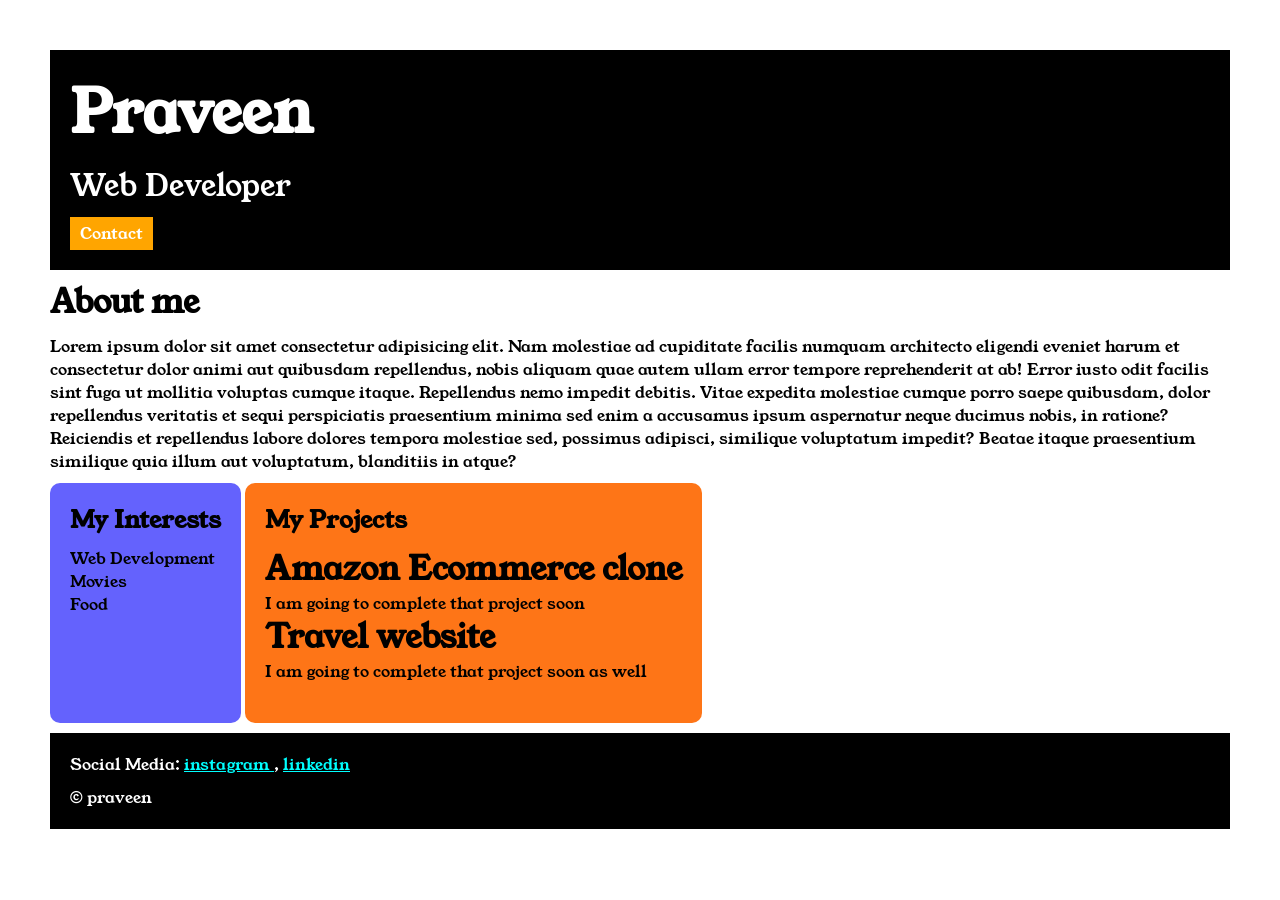
<file: index.html>
<html>

<head>

    <title>Portfolio</title>
    <link rel="stylesheet" href="style.css">
    <link rel="preconnect" href="https://fonts.googleapis.com">
    <link rel="preconnect" href="https://fonts.gstatic.com" crossorigin>
    <link href="https://fonts.googleapis.com/css2?family=Young+Serif&display=swap" rel="stylesheet">

</head>

<body>
    <div class="container">
        <div class="section-one">
            <h1 class="section-one__name">Praveen</h1>

            <p class="section-one__role">Web Developer</p>

            <a class="section-one__contact" href="Contact.html">Contact</a>

        </div>

<div class="section-two">

        <h1 class="section-two__title">About me</h1>

        <p class="section-two__desc">Lorem ipsum dolor sit amet consectetur adipisicing elit. Nam molestiae ad cupiditate facilis numquam
            architecto
            eligendi eveniet harum et consectetur dolor animi aut quibusdam repellendus, nobis aliquam quae autem ullam
            error tempore reprehenderit at ab! Error iusto odit facilis sint fuga ut mollitia voluptas cumque itaque.
            Repellendus nemo impedit debitis. Vitae expedita molestiae cumque porro saepe quibusdam, dolor repellendus
            veritatis et sequi perspiciatis praesentium minima sed enim a accusamus ipsum aspernatur neque ducimus
            nobis, in
            ratione? Reiciendis et repellendus labore dolores tempora molestiae sed, possimus adipisci, similique
            voluptatum
            impedit? Beatae itaque praesentium similique quia illum aut voluptatum, blanditiis in atque?</p>
</div>
<div class="section-three">
        <h2 class="section-three__title">My Interests</h2>

        <ul class="section-three__desc">
            <li>Web Development</li>
            <li>Movies</li>
            <li>Food</li>
        </ul>

        </div>
        <div class="section-four">

        <h2  class="section-four__title">My Projects</h2>


        <ul class="section-four__desc">
            <li>
                <h1>Amazon Ecommerce clone</h1>
            </li>
            <li>
                <p>I am going to complete that project soon</p>
            </li>
        </ul>


        <ul>
            <li>
                <h1>Travel website</h1>
            </li>
            <li>
                <p>
                <p>I am going to complete that project soon as well</p>
                </p>
            </li>
        </ul>

</div>

        
<div class="section-five">


        <p class="section-five__title">Social Media:
            <a href="https://www.instagram.com/">instagram </a>,
            <a href="https://www.linkedin.com/feed/">linkedin</a>

        </p>
        <p class="section-five__desc">&copy; praveen</p>
</div>


    </div>
</body>

</html>
</file>
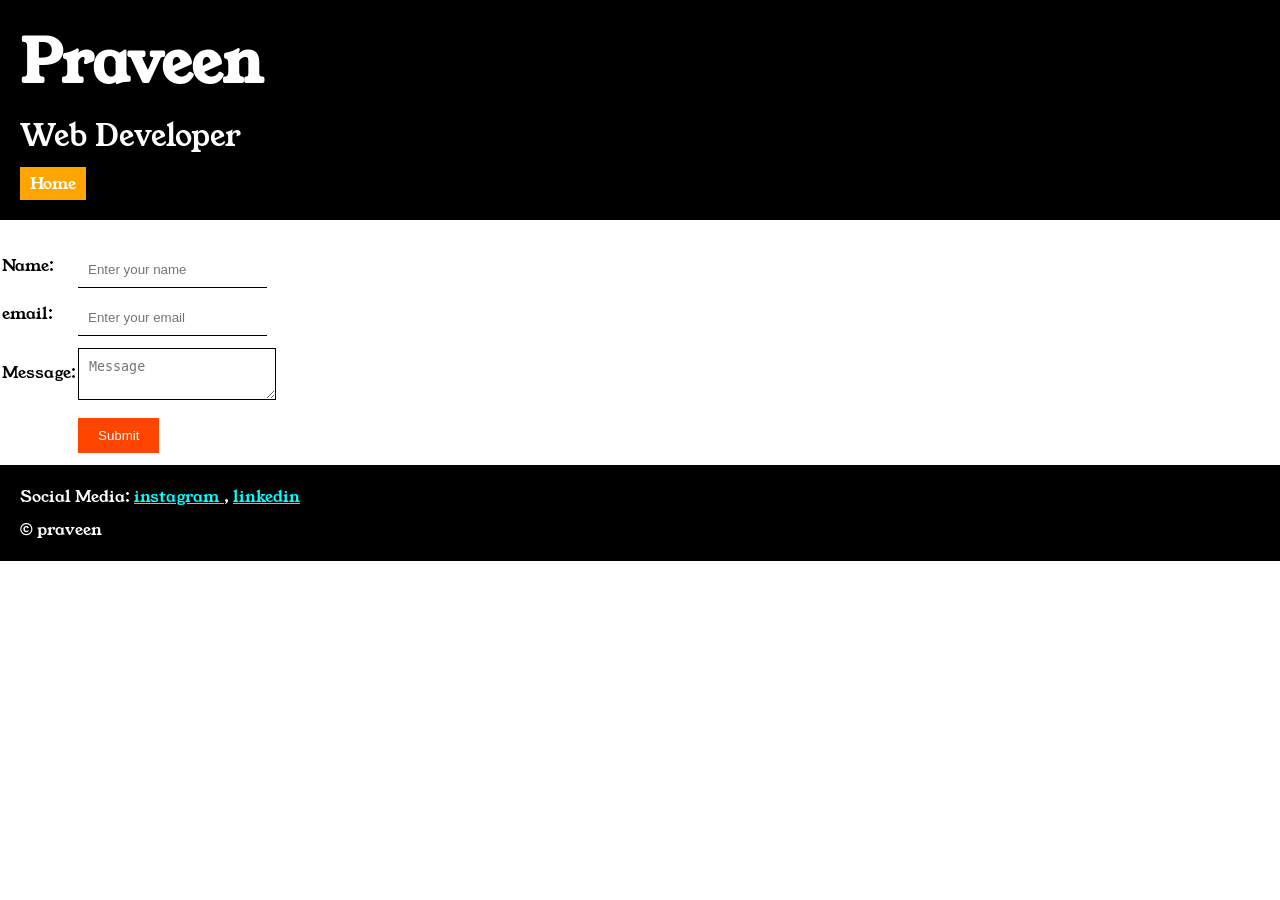
<file: Contact.html>
<!DOCTYPE html>
 <html lang="en">
 <head>
    <meta charset="UTF-8">
    <meta name="viewport" content="width=device-width, initial-scale=1.0">
    <title>Contact</title>
     <title>Portfolio</title>
    <link rel="stylesheet" href="style.css">
    <link rel="preconnect" href="https://fonts.googleapis.com">
    <link rel="preconnect" href="https://fonts.gstatic.com" crossorigin>
    <link href="https://fonts.googleapis.com/css2?family=Young+Serif&display=swap" rel="stylesheet">

 </head>
 <body>
    <div>
    <div class="section-one">
            <h1 class="section-one__name">Praveen</h1>

            <p class="section-one__role">Web Developer</p>

            <a class="section-one__contact" href="Index.html">Home</a>

        </div>

<div class="contact-form">
<form>
     <table>
        <tr>
            <td>Name:</td> <td> <input type="text" placeholder="Enter your name" class="contact-form__input"></td>
        </tr>
        <tr>
            <td>email:</td> <td> <input type="email" placeholder="Enter your email" class="contact-form__input"></td>
        </tr>
        <tr>
            <td>Message:</td>
            <td> <textarea placeholder="Message" class="contact-form__textarea"></textarea>

            </td>
        </tr>
        <tr>
            <td></td>
            <td><input type="submit" class="contact-form__submit"></td>
        </tr>
        
        
</table>


</form>
</div>



    <div class="section-five">


        <p class="section-five__title">Social Media:
            <a href="https://www.instagram.com/">instagram </a>,
            <a href="https://www.linkedin.com/feed/">linkedin</a>

        </p>
        <p class="section-five__desc">&copy; praveen</p>
</div>

    </div>
 </body>
 </html>
</file>
<file: style.css>
*{
    padding: 0px;
    margin: 0px;
}
body{
    
  font-family: "Young Serif", serif;
  
}

.container{
    padding: 50px;
}

.section-one{
    background-color: black;
    color: white;
    padding: 20px;

}
.section-one__contact{
    background-color: orange;
    color: white;
    padding-left: 10px;
    padding-right: 10px;
    padding-top: 5px;
    padding-bottom: 5px;
    display: inline-block;
    text-decoration: none;
    margin-top: 10px;
}
.section-one__name{
    font-size: 60px;

}
.section-one__role{
    font-size: 30px;
    margin-top: 10px;
}

.section-two,.section-three,.section-four,.section-five{
    margin-top: 10px;

}
.section-two__desc,.section-three__desc,.section-four__desc,.section-five__desc{
    margin-top: 10px;
    
}

.section-five{
    background-color: black;
    color: white;
    padding: 20px;
}

.section-five__title a{
    color: aqua;
}

.section-three li,.section-four li{
    list-style: none;
}

.section-three{
    background-color: #6462fd;
    color: black;
    padding: 20px;
    display: inline-block;
    height: 200px;
    border-radius: 10px;
    vertical-align: top;
}

.section-four{
    background-color: #fe7517;
    color: black;
    padding: 20px;
    display: inline-block;
    height: 200px;
    border-radius: 10px;
    vertical-align: top;

}

.contact-form{
    margin-top: 20px;
}

.contact-form__input,.contact-form__textarea,.contact-form__submit{
    margin-top: 10px;
}


.contact-form__input{
    padding: 10px;
    border: none;
    border-bottom: solid black 1px;
}

.contact-form__textarea{
    padding: 10px;
    border: none;
    border: solid black 1px;
}

.contact-form__submit{
    padding-bottom: 10px;
    padding-top: 10px;
    padding-left: 20px;
    padding-right: 20px;
    background-color: orangered;
    color: white;
    border: none;
}
</file>
